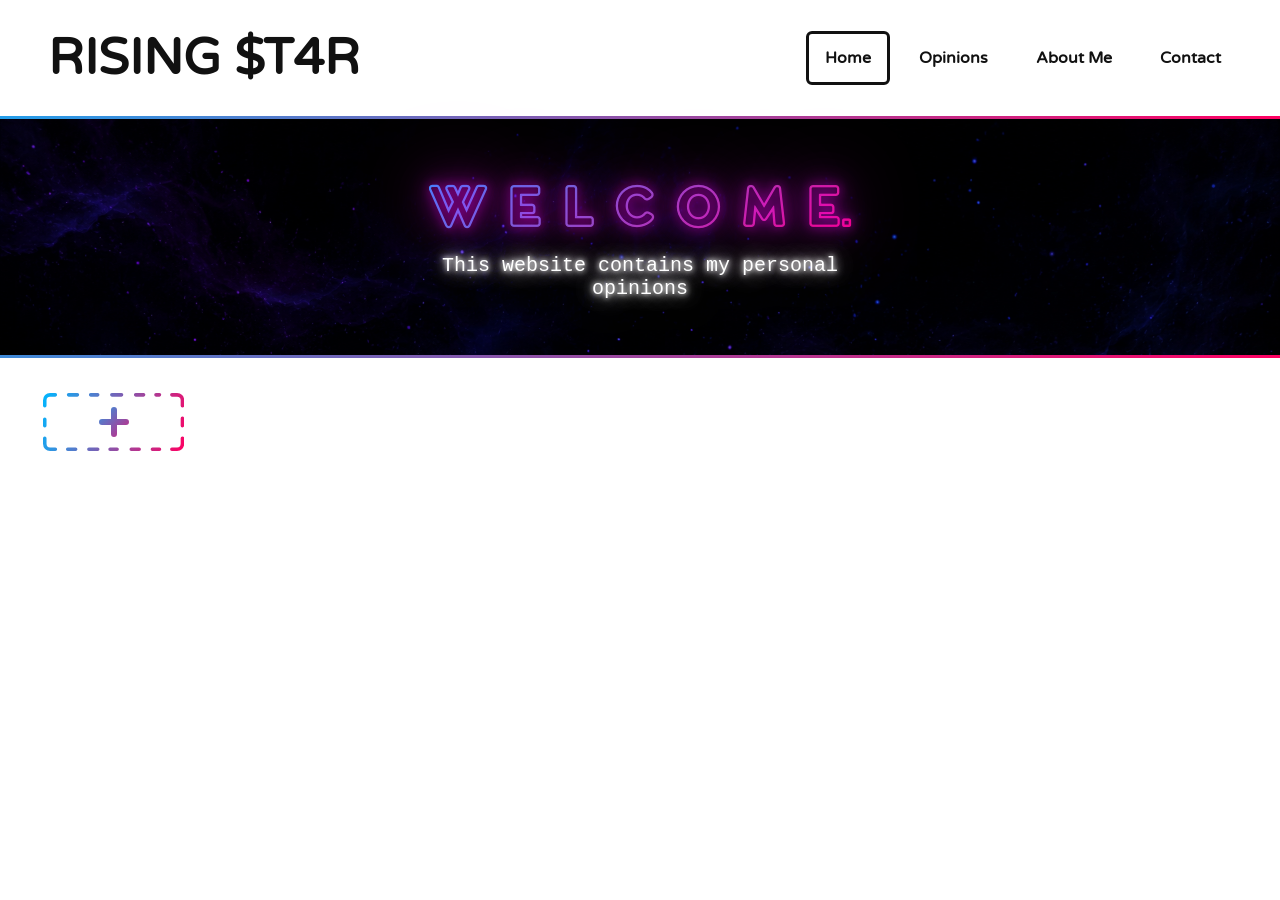
<file: index.html>
<!DOCTYPE html>
<html lang="en">
<head>
    <meta charset="UTF-8">
    <meta name="viewport" content="width=device-width, initial-scale=1.0">
    <title>Home</title>
    <link rel="preconnect" href="https://fonts.googleapis.com">
    <link rel="preconnect" href="https://fonts.gstatic.com" crossorigin>
    <link href="https://fonts.googleapis.com/css2?family=Varela+Round&display=swap" rel="stylesheet">
    <link rel="stylesheet" href="style.css">
    <script src="script.js" defer></script>
</head>
<body>
    <header>

            <p id="logo">RISING $T4R</p>

            <div id="navliste">
                <ul id="navitems">  
                    <li><a href="index.html">Home</a></li>  
                    <li><a href="opinions.html">Opinions</a></li>     
                    <li><a href="about.html">About Me</a></li>
                    <li><a href="contact.html">Contact</a></li>
                </ul>
            </div>

    </header>
    <main>
        <div id="cover">
            <h1 id="neon">W e l c o m e.</h1>
            <p id="pneon">This website contains my personal<br><span class="word-window"><span class="word-glow" aria-hidden="true"><span>opinions</span></span><span class="word-viewport" aria-live="polite"><span id="rotating-word">opinions</span></span></span></p>
        </div>
        <section class="content" id="page-cards" aria-label="Meine Seiten">
            <button class="page-card add-page" id="add-page" type="button" aria-label="Neue Seite erstellen">
                <svg class="add-page-border" viewBox="0 0 160 64" preserveAspectRatio="none" aria-hidden="true">
                    <defs>
                        <linearGradient id="add-page-gradient" gradientUnits="userSpaceOnUse" x1="0" y1="0" x2="160" y2="64">
                            <stop offset="0%" stop-color="rgb(0, 183, 255)"/>
                            <stop offset="100%" stop-color="rgb(255, 0, 98)"/>
                        </linearGradient>
                    </defs>
                    <path d="M14 2H8A6 6 0 0 0 2 8V14 M146 2H152A6 6 0 0 1 158 8V14 M158 50V56A6 6 0 0 1 152 62H146 M14 62H8A6 6 0 0 1 2 56V50 M29 2H39 M54 2H62 M78 2H89 M105 2H114 M128 2H132 M158 28V36 M132 62H124 M109 62H100 M84 62H76 M62 62H52 M37 62H28 M2 36V29" fill="none" stroke="url(#add-page-gradient)" stroke-width="4" stroke-linecap="round" stroke-linejoin="round"/>
                </svg>
                <svg class="add-plus" viewBox="0 0 48 48" aria-hidden="true">
                    <defs>
                        <linearGradient id="add-plus-gradient" x1="0" y1="0" x2="48" y2="48" gradientUnits="userSpaceOnUse">
                            <stop offset="0%" stop-color="rgb(0, 183, 255)"/>
                            <stop offset="100%" stop-color="rgb(255, 0, 98)"/>
                        </linearGradient>
                    </defs>
                    <path d="M24 12V36 M12 24H36" fill="none" stroke="url(#add-plus-gradient)" stroke-width="6" stroke-linecap="round"/>
                </svg>
            </button>
            <form class="page-card page-name-form" id="page-name-form" hidden>
                <input id="page-name" name="name" type="text" size="1" maxlength="60" aria-label="Name der Seite" required>
            </form>
        </section>
    </main>
    <footer></footer>
</body>
</html>
</file>
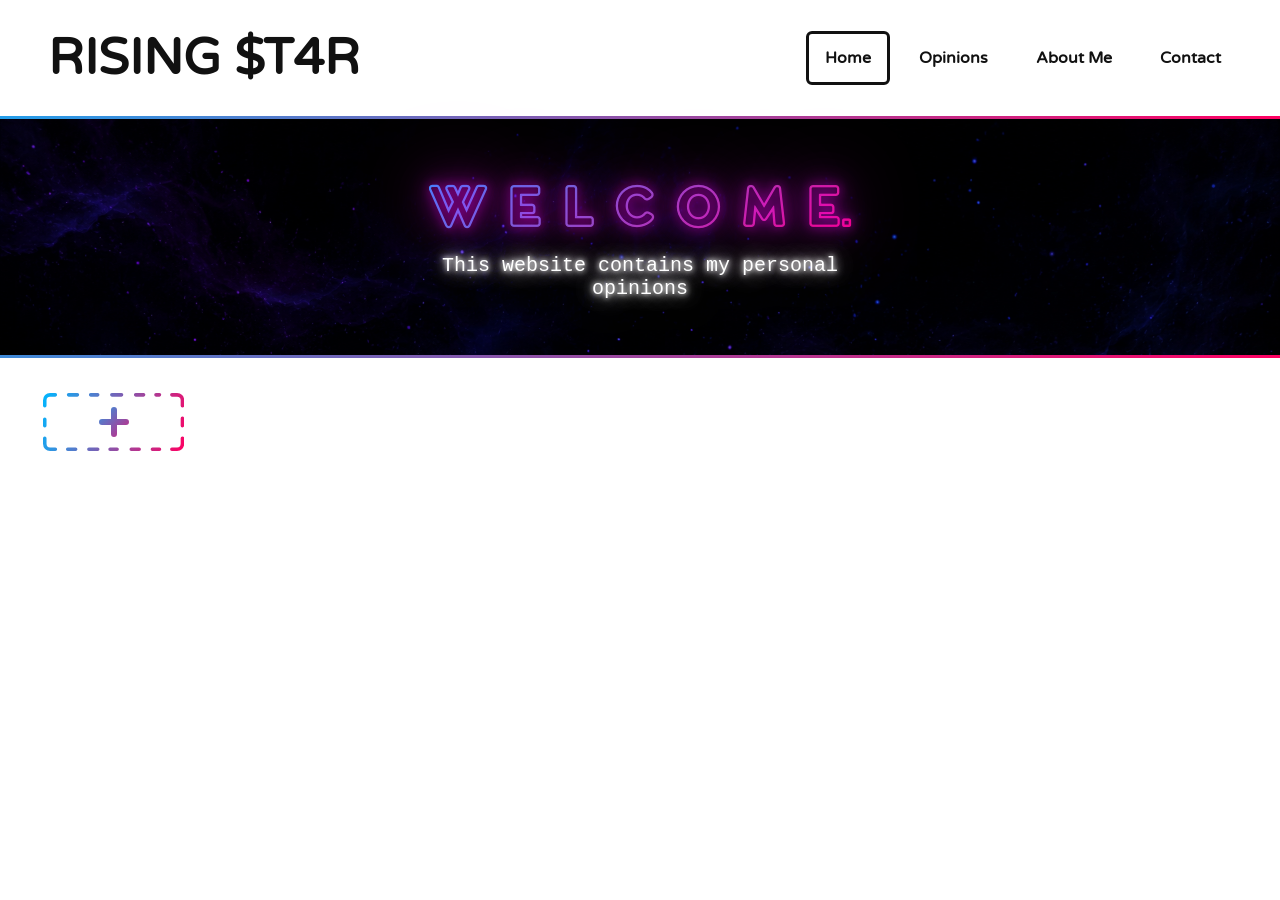
<file: home.html>
<!DOCTYPE html>
<html lang="en">
<head>
    <meta charset="UTF-8">
    <meta name="viewport" content="width=device-width, initial-scale=1.0">
    <title>Home</title>
    <link rel="preconnect" href="https://fonts.googleapis.com">
    <link rel="preconnect" href="https://fonts.gstatic.com" crossorigin>
    <link href="https://fonts.googleapis.com/css2?family=Varela+Round&display=swap" rel="stylesheet">
    <link rel="stylesheet" href="home.css">
    <script src="home.js" defer></script>
</head>
<body>
    <header>

            <p id="logo">RISING $T4R</p>

            <div id="navliste">
                <ul id="navitems">  
                    <li><a href="home.html">Home</a></li>  
                    <li><a href="opinions.html">Opinions</a></li>     
                    <li><a href="about.html">About Me</a></li>
                    <li><a href="contact.html">Contact</a></li>
                </ul>
            </div>

    </header>
    <main>
        <div id="cover">
            <h1 id="neon">W e l c o m e.</h1>
            <p id="pneon">This website contains my personal<br><span class="word-window"><span class="word-glow" aria-hidden="true"><span>opinions</span></span><span class="word-viewport" aria-live="polite"><span id="rotating-word">opinions</span></span></span></p>
        </div>
        <section class="content" id="page-cards" aria-label="Meine Seiten">
            <button class="page-card add-page" id="add-page" type="button" aria-label="Neue Seite erstellen">
                <svg class="add-page-border" viewBox="0 0 160 64" preserveAspectRatio="none" aria-hidden="true">
                    <defs>
                        <linearGradient id="add-page-gradient" gradientUnits="userSpaceOnUse" x1="0" y1="0" x2="160" y2="64">
                            <stop offset="0%" stop-color="rgb(0, 183, 255)"/>
                            <stop offset="100%" stop-color="rgb(255, 0, 98)"/>
                        </linearGradient>
                    </defs>
                    <path d="M14 2H8A6 6 0 0 0 2 8V14 M146 2H152A6 6 0 0 1 158 8V14 M158 50V56A6 6 0 0 1 152 62H146 M14 62H8A6 6 0 0 1 2 56V50 M29 2H39 M54 2H62 M78 2H89 M105 2H114 M128 2H132 M158 28V36 M132 62H124 M109 62H100 M84 62H76 M62 62H52 M37 62H28 M2 36V29" fill="none" stroke="url(#add-page-gradient)" stroke-width="4" stroke-linecap="round" stroke-linejoin="round"/>
                </svg>
                <svg class="add-plus" viewBox="0 0 48 48" aria-hidden="true">
                    <defs>
                        <linearGradient id="add-plus-gradient" x1="0" y1="0" x2="48" y2="48" gradientUnits="userSpaceOnUse">
                            <stop offset="0%" stop-color="rgb(0, 183, 255)"/>
                            <stop offset="100%" stop-color="rgb(255, 0, 98)"/>
                        </linearGradient>
                    </defs>
                    <path d="M24 12V36 M12 24H36" fill="none" stroke="url(#add-plus-gradient)" stroke-width="6" stroke-linecap="round"/>
                </svg>
            </button>
            <form class="page-card page-name-form" id="page-name-form" hidden>
                <input id="page-name" name="name" type="text" size="1" maxlength="60" aria-label="Name der Seite" required>
            </form>
        </section>
    </main>
    <footer></footer>
</body>
</html>
</file>
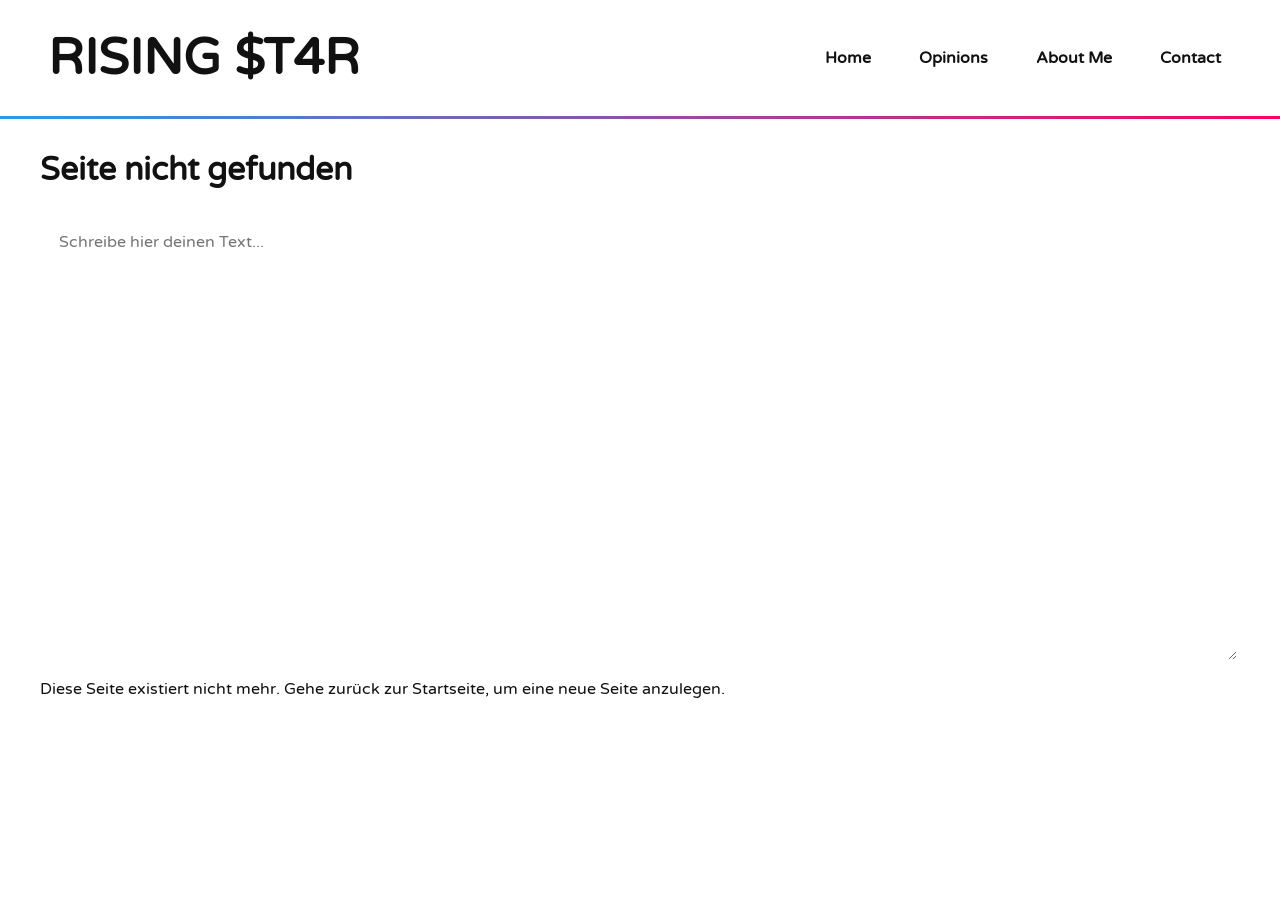
<file: page.html>
<!DOCTYPE html>
<html lang="en">
<head>
    <meta charset="UTF-8">
    <meta name="viewport" content="width=device-width, initial-scale=1.0">
    <title>MindSpace</title>
    <link rel="preconnect" href="https://fonts.googleapis.com">
    <link rel="preconnect" href="https://fonts.gstatic.com" crossorigin>
    <link href="https://fonts.googleapis.com/css2?family=Varela+Round&display=swap" rel="stylesheet">
    <link rel="stylesheet" href="style.css">
    <script src="script.js" defer></script>
    <script src="page.js" defer></script>
</head>
<body>
    <header>
        <p id="logo">RISING $T4R</p>
        <div id="navliste">
            <ul id="navitems">
                <li><a href="index.html">Home</a></li>
                <li><a href="opinions.html">Opinions</a></li>
                <li><a href="about.html">About Me</a></li>
                <li><a href="contact.html">Contact</a></li>
            </ul>
        </div>
    </header>
    <main class="note-main">
        <h1 id="page-title"></h1>
        <textarea id="page-text" placeholder="Schreibe hier deinen Text..."></textarea>
        <p id="page-error" role="status" hidden></p>
    </main>
</body>
</html>
</file>
<file: style.css>
:root{ 
    --layout-width: 100%;
    --rounded-font-family: "Varela Round", "Arial Rounded MT Bold", "Comic Sans MS", "Trebuchet MS", Arial, sans-serif;
}

*,
*::before,
*::after{
    box-sizing: border-box;
}

html,
body{
    width: 100%;
    min-width: 0;
    margin: 0;
    overflow-x: hidden;
}

body{
    background-color: white;
    color: #111;
    font-family: var(--rounded-font-family);
}

body.dark{

    background-color: #111;
}

header{
    display: flex;
    align-items: center;
    justify-content: space-between;
    width: 100%;
    max-width: 100%;
    padding: 20px 40px;
    margin: 0;
    border-bottom: 3px solid transparent;
    border-image: linear-gradient(150deg, rgb(0, 183, 255), rgb(255, 0, 98)) 1;
}

main {
    width: 100%;
    max-width: var(--layout-width);
    margin: 0 auto; 
}

#background{
    width: auto;
}

#logo{
    padding: 5px;
    margin: 0;
    font-weight: bold;
    font-family: var(--rounded-font-family);
    font-size: clamp(30px, 5vw, 50px);
    color: #111;

    border: 3px solid transparent;
    border-radius: 6px;
    cursor: pointer;
}

#logo:hover{
    border-color: #111;
}

body.dark #logo{
    color: white;
}

body.dark #logo:hover{
    border-color: white;
}

#navliste{
    margin: 0; padding: 0;
    width: auto; 
    font-family: var(--rounded-font-family);
    font-weight: bold;
} 

#navitems{ 
    list-style-type: none; 
    margin: 0; padding: 0; 
    display: flex; 
    justify-content: flex-end;
    gap: 10px;
} 

#navitems li a{ 
    display: block; 
    text-align: center; 
    padding: 14px 16px; 
    text-decoration: none; 
    color: #111;
    border: 3px solid transparent;
    border-radius: 6px;
} 

body.dark #navitems li a{
    display: block; 
    text-align: center; 
    padding: 14px 16px; 
    text-decoration: none; 
    color: white;
    border: 3px solid transparent;
    border-radius: 6px;
}

#navitems li a:hover{
    background: linear-gradient(to right, rgb(15, 126, 218), rgb(224, 84, 166)); 
    color: #111;
    border: 3px solid white; 
    border-radius: 8px;
}

body.dark #navitems li a:hover{
    background: linear-gradient(to right, rgb(15, 126, 218), rgb(224, 84, 166));
    color: white;
    border: 3px solid #111;
    border-radius: 8px;
}

#navitems li a.active{
    border: 3px solid #111;
    border-radius: 6px;
}

body.dark #navitems li a.active{
    border: 3px solid white;
    border-radius: 6px;
}

#navitems li a.active:hover{
    background: linear-gradient(to right, rgb(15, 126, 218), rgb(224, 84, 166)); 
    color: #111;
    border: 3px solid #111; 
    border-radius: 6px;
}

body.dark #navitems li a.active:hover{
    background: linear-gradient(to right, rgb(15, 126, 218), rgb(224, 84, 166));
    color: white;
    border: 3px solid white;
    border-radius: 6px;
}

#cover{
    position: relative;
    width: 100%; 
    min-height: 0;
    height: auto;
    padding: clamp(32px, 6vh, 56px) 20px;
    border-bottom: 3px solid transparent;
    border-image: linear-gradient(150deg, rgb(0, 183, 255), rgb(255, 0, 98)) 1;
    display: flex;
    flex-direction: column;
    align-items: center;
    justify-content: center;
    gap: 12px;
}

#cover::before{ 
    content:"";
    position: absolute;
    inset: 0;

    background-image: url("background.png");
    background-size: cover;  
    background-repeat: no-repeat;  
    background-position: center top;

    z-index: 0;
}

#cover h1{
    position: relative;
    z-index: 1;
    margin: 0;
    background: linear-gradient(150deg, rgb(0, 183, 255), rgb(255, 0, 98));
    -webkit-background-clip: text;
    background-clip: text;
    color: transparent;
    font-size: clamp(38px, 8vw, 60px);
    font-weight: 500;
    font-family: neon;
    text-align: center;
    white-space: nowrap;
}

#neon{
    text-shadow:
        0 0 10px rgba(247, 0, 255, 0.514),
        0 0 20px rgba(247, 0, 255, 0.692),
        0 0 40px rgba(247, 0, 255, 0.582),
        0 0 80px rgb(247, 0, 255);
        animation: flicker 3s infinite alternate;
}

@keyframes flicker {
  0% { opacity: 1; }
  5% { opacity: 0.8; }
  10% { opacity: 1; }
  15% { opacity: 0.9; }
  20% { opacity: 1; }
  30% { opacity: 0.85; }
  40% { opacity: 1; }
  100% { opacity: 1; }
}

@font-face {
    font-family: Neon;
    src: url(VOLACROME.otf);
}

#cover p{
    position: relative;
    z-index: 1;
    margin: 0;
    color: white;
    font-size: clamp(16px, 2.5vw, 20px);
    text-align: center;
    font-family: 'Courier New', Courier, monospace;
    white-space: nowrap;
}

#pneon{
    text-shadow:
        0 0 5px rgba(255, 255, 255, 1),
        0 0 10px rgba(255, 255, 255, 0.95),
        0 0 20px rgba(255, 255, 255, 0.8),
        0 0 40px rgba(255, 255, 255, 0.65),
        0 0 60px rgba(255, 255, 255, 0.45);
}

.word-window{
    position: relative;
    display: inline-block;
    width: 8ch;
    height: 1.2em;
    overflow: visible;
    vertical-align: bottom;
}

.word-glow,
.word-viewport{
    position: absolute;
    inset: 0;
}

.word-glow{
    pointer-events: none;
}

.word-viewport{
    overflow: hidden;
    text-shadow: none;
}

.word-glow span,
.word-viewport span{
    position: absolute;
    inset: 0;
}

.word-glow span{
    color: transparent;
    transition: opacity 150ms ease;
    text-shadow:
        0 0 5px rgba(255, 255, 255, 1),
        0 0 10px rgba(255, 255, 255, 0.95),
        0 0 20px rgba(255, 255, 255, 0.8),
        0 0 40px rgba(255, 255, 255, 0.65),
        0 0 60px rgba(255, 255, 255, 0.45);
}

.word-glow .word-entering{
    opacity: 0;
}

.word-viewport span{
    text-shadow: none;
}

.word-window .word-entering{
    animation: word-enter 500ms ease both;
}

.word-window .word-leaving{
    animation: word-leave 500ms ease both;
}

@keyframes word-enter{
    from { transform: translateY(-100%); }
    to { transform: translateY(0); }
}

@keyframes word-leave{
    from { transform: translateY(0); }
    to { transform: translateY(100%); }
}

@media (prefers-reduced-motion: reduce){
    .word-window .word-entering,
    .word-window .word-leaving{
        animation-duration: 1ms;
    }
}

.content{
    display: flex;
    flex-wrap: wrap;
    align-items: stretch;
    gap: 20px;
    padding: clamp(24px, 4vw, 32px) clamp(20px, 4vw, 40px);
}

.page-card{
    box-sizing: border-box;
    flex: 0 0 auto;
    min-height: 64px;
    max-width: 100%;
    padding: 12px 20px;
    border: 3px solid transparent;
    border-radius: 6px;
    color: inherit;
    font-size: 20px;
    font-weight: 700;
    font-family: var(--rounded-font-family);
}

body.dark .page-card{
    color: white;
}

.page-card:not(.add-page){
    border-color: #111;
}

body.dark .page-card:not(.add-page){
    border-color: white;
}

button.page-card{
    font: inherit;
    font-size: 20px;
    font-weight: 700;
    cursor: pointer;
}

.page-card:hover,
.page-card:focus-visible{
    background: linear-gradient(to right, rgb(15, 126, 218), rgb(224, 84, 166));
    color: #111;
}

body.dark .page-card:hover,
body.dark .page-card:focus-visible{
    background: linear-gradient(to right, rgb(15, 126, 218), rgb(224, 84, 166));
    color: white;
}

.add-page{
    position: relative;
    display: grid;
    place-items: center;
    width: 147.2px;
    height: 64px;
    min-width: 0;
    min-height: 0;
    padding: 0;
    background: none;
    border-color: transparent;
}

.add-page-border{
    position: absolute;
    inset: 0;
    width: 100%;
    height: 100%;
    pointer-events: none;
}

.add-plus{
    display: block;
    width: 48px;
    height: 48px;
}

.add-page:hover,
.add-page:focus-visible{
    background: none;
    color: #111;
}

.add-page:hover .add-page-border path,
.add-page:focus-visible .add-page-border path,
.add-page:hover .add-plus path,
.add-page:focus-visible .add-plus path{
    stroke: #111;
}

body.dark .add-page:hover,
body.dark .add-page:focus-visible{
    background: none;
    color: white;
}

body.dark .add-page:hover .add-page-border path,
body.dark .add-page:focus-visible .add-page-border path,
body.dark .add-page:hover .add-plus path,
body.dark .add-page:focus-visible .add-plus path{
    stroke: white;
}

.page-link{
    display: flex;
    align-items: center;
    justify-content: center;
    text-align: center;
    text-decoration: none;
    overflow-wrap: anywhere;
}

.page-name-form{
    display: flex;
    flex: 0 0 auto;
    width: fit-content;
    justify-content: center;
    max-width: 100%;
    padding: 8px;
}

.page-name-form[hidden]{
    display: none;
}

.page-name-form:focus-within{
    border-color: #111;
}

body.dark .page-name-form:focus-within{
    border-color: white;
}

.page-name-form input{
    box-sizing: border-box;
    min-width: 0;
    width: auto;
    max-width: 100%;
    padding: 8px;
    border: 0;
    outline: 0;
    background: transparent;
    color: inherit;
    font: inherit;
    text-align: center;
}

.note-main{
    padding: clamp(24px, 4vw, 32px) clamp(20px, 4vw, 40px);
}

.note-main h1{
    margin: 0 0 24px;
    font-family: var(--rounded-font-family);
    overflow-wrap: anywhere;
}

.note-main textarea{
    box-sizing: border-box;
    display: block;
    width: 100%;
    min-height: clamp(280px, 50vh, 700px);
    padding: 16px;
    border: 3px solid transparent;
    border-radius: 6px;
    font: inherit;
    font-family: var(--rounded-font-family);
    resize: vertical;
}

body.dark .note-main textarea{
    background: #1b1b1b;
    color: white;
}

@media (max-width: 900px){
    header{
        flex-wrap: wrap;
        gap: 12px 16px;
        padding: 16px 20px;
    }

    #navliste{
        flex: 1 1 100%;
    }

    #navitems{
        justify-content: flex-start;
        flex-wrap: wrap;
        gap: 6px;
    }

    #navitems li a,
    body.dark #navitems li a{
        min-height: 44px;
        padding: 10px 12px;
    }

    #cover{
        background-position: center;
    }

    .content{
        align-content: flex-start;
    }
}

@media (max-width: 600px){
    header{
        align-items: flex-start;
        padding: 12px 16px;
    }

    #logo{
        width: 100%;
        text-align: center;
    }

    #navitems{
        display: grid;
        grid-template-columns: repeat(2, minmax(0, 1fr));
        width: 100%;
    }

    #navitems li{
        min-width: 0;
    }

    #navitems li a,
    body.dark #navitems li a{
        height: 100%;
        white-space: normal;
        overflow-wrap: anywhere;
    }

    #cover{
        min-height: 0;
        padding: 24px 12px;
        background-position: center;
    }

    #cover h1{
        line-height: 1.05;
        font-size: clamp(28px, 9vw, 38px);
    }

    #cover p{
        width: auto;
        max-width: 100%;
        line-height: 1.5;
        font-size: clamp(11px, 3.5vw, 16px);
    }

    .word-window{
        width: 8ch;
    }

    .content,
    .note-main{
        padding: 20px 16px;
    }

    .content{
        gap: 10px;
    }

    .page-card{
        min-height: 48px;
        font-size: clamp(14px, 4vw, 16px);
    }

    .page-card:not(.add-page){
        width: auto;
        max-width: 100%;
    }

    .page-link{
        min-height: 48px;
    }

    .add-page{
        width: 112px;
        height: 48px;
    }

    .add-plus{
        width: 36px;
        height: 36px;
    }

    .page-name-form{
        width: 100%;
    }

    .page-name-form input{
        width: 100%;
    }

    .note-main textarea{
        min-height: 55vh;
        padding: 12px;
        font-size: 16px;
    }
}

@media (max-width: 380px){
    #cover{
        min-height: 0;
        padding-block: 20px;
    }

    #cover h1{
        font-size: 28px;
    }

    #cover p{
        font-size: 11px;
    }
}
</file>
<file: home.css>
:root{ 
    --layout-width: 100%;
    --rounded-font-family: "Varela Round", "Arial Rounded MT Bold", "Comic Sans MS", "Trebuchet MS", Arial, sans-serif;
}

*,
*::before,
*::after{
    box-sizing: border-box;
}

html,
body{
    width: 100%;
    min-width: 0;
    margin: 0;
    overflow-x: hidden;
}

body{
    background-color: white;
    color: #111;
    font-family: var(--rounded-font-family);
}

body.dark{

    background-color: #111;
}

header{
    display: flex;
    align-items: center;
    justify-content: space-between;
    width: 100%;
    max-width: 100%;
    padding: 20px 40px;
    margin: 0;
    border-bottom: 3px solid transparent;
    border-image: linear-gradient(150deg, rgb(0, 183, 255), rgb(255, 0, 98)) 1;
}

main {
    width: 100%;
    max-width: var(--layout-width);
    margin: 0 auto; 
}

#background{
    width: auto;
}

#logo{
    padding: 5px;
    margin: 0;
    font-weight: bold;
    font-family: var(--rounded-font-family);
    font-size: clamp(30px, 5vw, 50px);
    color: #111;

    border: 3px solid transparent;
    border-radius: 6px;
    cursor: pointer;
}

#logo:hover{
    border-color: #111;
}

body.dark #logo{
    color: white;
}

body.dark #logo:hover{
    border-color: white;
}

#navliste{
    margin: 0; padding: 0;
    width: auto; 
    font-family: var(--rounded-font-family);
    font-weight: bold;
} 

#navitems{ 
    list-style-type: none; 
    margin: 0; padding: 0; 
    display: flex; 
    justify-content: flex-end;
    gap: 10px;
} 

#navitems li a{ 
    display: block; 
    text-align: center; 
    padding: 14px 16px; 
    text-decoration: none; 
    color: #111;
    border: 3px solid transparent;
    border-radius: 6px;
} 

body.dark #navitems li a{
    display: block; 
    text-align: center; 
    padding: 14px 16px; 
    text-decoration: none; 
    color: white;
    border: 3px solid transparent;
    border-radius: 6px;
}

#navitems li a:hover{
    background: linear-gradient(to right, rgb(15, 126, 218), rgb(224, 84, 166)); 
    color: #111;
    border: 3px solid white; 
    border-radius: 8px;
}

body.dark #navitems li a:hover{
    background: linear-gradient(to right, rgb(15, 126, 218), rgb(224, 84, 166));
    color: white;
    border: 3px solid #111;
    border-radius: 8px;
}

#navitems li a.active{
    border: 3px solid #111;
    border-radius: 6px;
}

body.dark #navitems li a.active{
    border: 3px solid white;
    border-radius: 6px;
}

#navitems li a.active:hover{
    background: linear-gradient(to right, rgb(15, 126, 218), rgb(224, 84, 166)); 
    color: #111;
    border: 3px solid #111; 
    border-radius: 6px;
}

body.dark #navitems li a.active:hover{
    background: linear-gradient(to right, rgb(15, 126, 218), rgb(224, 84, 166));
    color: white;
    border: 3px solid white;
    border-radius: 6px;
}

#cover{
    position: relative;
    width: 100%; 
    min-height: 0;
    height: auto;
    padding: clamp(32px, 6vh, 56px) 20px;
    border-bottom: 3px solid transparent;
    border-image: linear-gradient(150deg, rgb(0, 183, 255), rgb(255, 0, 98)) 1;
    display: flex;
    flex-direction: column;
    align-items: center;
    justify-content: center;
    gap: 12px;
}

#cover::before{ 
    content:"";
    position: absolute;
    inset: 0;

    background-image: url("6008B2A2-7F7C-499F-872D-9C6E4F266EBA.png");
    background-size: cover;  
    background-repeat: no-repeat;  
    background-position: center top;

    z-index: 0;
}

#cover h1{
    position: relative;
    z-index: 1;
    margin: 0;
    background: linear-gradient(150deg, rgb(0, 183, 255), rgb(255, 0, 98));
    -webkit-background-clip: text;
    background-clip: text;
    color: transparent;
    font-size: clamp(38px, 8vw, 60px);
    font-weight: 500;
    font-family: neon;
    text-align: center;
    white-space: nowrap;
}

#neon{
    text-shadow:
        0 0 10px rgba(247, 0, 255, 0.514),
        0 0 20px rgba(247, 0, 255, 0.692),
        0 0 40px rgba(247, 0, 255, 0.582),
        0 0 80px rgb(247, 0, 255);
        animation: flicker 3s infinite alternate;
}

@keyframes flicker {
  0% { opacity: 1; }
  5% { opacity: 0.8; }
  10% { opacity: 1; }
  15% { opacity: 0.9; }
  20% { opacity: 1; }
  30% { opacity: 0.85; }
  40% { opacity: 1; }
  100% { opacity: 1; }
}

@font-face {
    font-family: Neon;
    src: url(VOLACROME.otf);
}

#cover p{
    position: relative;
    z-index: 1;
    margin: 0;
    color: white;
    font-size: clamp(16px, 2.5vw, 20px);
    text-align: center;
    font-family: 'Courier New', Courier, monospace;
    white-space: nowrap;
}

#pneon{
    text-shadow:
        0 0 5px rgba(255, 255, 255, 1),
        0 0 10px rgba(255, 255, 255, 0.95),
        0 0 20px rgba(255, 255, 255, 0.8),
        0 0 40px rgba(255, 255, 255, 0.65),
        0 0 60px rgba(255, 255, 255, 0.45);
}

.word-window{
    position: relative;
    display: inline-block;
    width: 8ch;
    height: 1.2em;
    overflow: visible;
    vertical-align: bottom;
}

.word-glow,
.word-viewport{
    position: absolute;
    inset: 0;
}

.word-glow{
    pointer-events: none;
}

.word-viewport{
    overflow: hidden;
    text-shadow: none;
}

.word-glow span,
.word-viewport span{
    position: absolute;
    inset: 0;
}

.word-glow span{
    color: transparent;
    transition: opacity 150ms ease;
    text-shadow:
        0 0 5px rgba(255, 255, 255, 1),
        0 0 10px rgba(255, 255, 255, 0.95),
        0 0 20px rgba(255, 255, 255, 0.8),
        0 0 40px rgba(255, 255, 255, 0.65),
        0 0 60px rgba(255, 255, 255, 0.45);
}

.word-glow .word-entering{
    opacity: 0;
}

.word-viewport span{
    text-shadow: none;
}

.word-window .word-entering{
    animation: word-enter 500ms ease both;
}

.word-window .word-leaving{
    animation: word-leave 500ms ease both;
}

@keyframes word-enter{
    from { transform: translateY(-100%); }
    to { transform: translateY(0); }
}

@keyframes word-leave{
    from { transform: translateY(0); }
    to { transform: translateY(100%); }
}

@media (prefers-reduced-motion: reduce){
    .word-window .word-entering,
    .word-window .word-leaving{
        animation-duration: 1ms;
    }
}

.content{
    display: flex;
    flex-wrap: wrap;
    align-items: stretch;
    gap: 20px;
    padding: clamp(24px, 4vw, 32px) clamp(20px, 4vw, 40px);
}

.page-card{
    box-sizing: border-box;
    flex: 0 0 auto;
    min-height: 64px;
    max-width: 100%;
    padding: 12px 20px;
    border: 3px solid transparent;
    border-radius: 6px;
    color: inherit;
    font-size: 20px;
    font-weight: 700;
    font-family: var(--rounded-font-family);
}

body.dark .page-card{
    color: white;
}

.page-card:not(.add-page){
    border-color: #111;
}

body.dark .page-card:not(.add-page){
    border-color: white;
}

button.page-card{
    font: inherit;
    font-size: 20px;
    font-weight: 700;
    cursor: pointer;
}

.page-card:hover,
.page-card:focus-visible{
    background: linear-gradient(to right, rgb(15, 126, 218), rgb(224, 84, 166));
    color: #111;
}

body.dark .page-card:hover,
body.dark .page-card:focus-visible{
    background: linear-gradient(to right, rgb(15, 126, 218), rgb(224, 84, 166));
    color: white;
}

.add-page{
    position: relative;
    display: grid;
    place-items: center;
    width: 147.2px;
    height: 64px;
    min-width: 0;
    min-height: 0;
    padding: 0;
    background: none;
    border-color: transparent;
}

.add-page-border{
    position: absolute;
    inset: 0;
    width: 100%;
    height: 100%;
    pointer-events: none;
}

.add-plus{
    display: block;
    width: 48px;
    height: 48px;
}

.add-page:hover,
.add-page:focus-visible{
    background: none;
    color: #111;
}

.add-page:hover .add-page-border path,
.add-page:focus-visible .add-page-border path,
.add-page:hover .add-plus path,
.add-page:focus-visible .add-plus path{
    stroke: #111;
}

body.dark .add-page:hover,
body.dark .add-page:focus-visible{
    background: none;
    color: white;
}

body.dark .add-page:hover .add-page-border path,
body.dark .add-page:focus-visible .add-page-border path,
body.dark .add-page:hover .add-plus path,
body.dark .add-page:focus-visible .add-plus path{
    stroke: white;
}

.page-link{
    display: flex;
    align-items: center;
    justify-content: center;
    text-align: center;
    text-decoration: none;
    overflow-wrap: anywhere;
}

.page-name-form{
    display: flex;
    flex: 0 0 auto;
    width: fit-content;
    justify-content: center;
    max-width: 100%;
    padding: 8px;
}

.page-name-form[hidden]{
    display: none;
}

.page-name-form:focus-within{
    border-color: #111;
}

body.dark .page-name-form:focus-within{
    border-color: white;
}

.page-name-form input{
    box-sizing: border-box;
    min-width: 0;
    width: auto;
    max-width: 100%;
    padding: 8px;
    border: 0;
    outline: 0;
    background: transparent;
    color: inherit;
    font: inherit;
    text-align: center;
}

.note-main{
    padding: clamp(24px, 4vw, 32px) clamp(20px, 4vw, 40px);
}

.note-main h1{
    margin: 0 0 24px;
    font-family: var(--rounded-font-family);
    overflow-wrap: anywhere;
}

.note-main textarea{
    box-sizing: border-box;
    display: block;
    width: 100%;
    min-height: clamp(280px, 50vh, 700px);
    padding: 16px;
    border: 3px solid transparent;
    border-radius: 6px;
    font: inherit;
    font-family: var(--rounded-font-family);
    resize: vertical;
}

body.dark .note-main textarea{
    background: #1b1b1b;
    color: white;
}

@media (max-width: 900px){
    header{
        flex-wrap: wrap;
        gap: 12px 16px;
        padding: 16px 20px;
    }

    #navliste{
        flex: 1 1 100%;
    }

    #navitems{
        justify-content: flex-start;
        flex-wrap: wrap;
        gap: 6px;
    }

    #navitems li a,
    body.dark #navitems li a{
        min-height: 44px;
        padding: 10px 12px;
    }

    #cover{
        background-position: center;
    }

    .content{
        align-content: flex-start;
    }
}

@media (max-width: 600px){
    header{
        align-items: flex-start;
        padding: 12px 16px;
    }

    #logo{
        width: 100%;
        text-align: center;
    }

    #navitems{
        display: grid;
        grid-template-columns: repeat(2, minmax(0, 1fr));
        width: 100%;
    }

    #navitems li{
        min-width: 0;
    }

    #navitems li a,
    body.dark #navitems li a{
        height: 100%;
        white-space: normal;
        overflow-wrap: anywhere;
    }

    #cover{
        min-height: 0;
        padding: 24px 12px;
        background-position: center;
    }

    #cover h1{
        line-height: 1.05;
        font-size: clamp(28px, 9vw, 38px);
    }

    #cover p{
        width: auto;
        max-width: 100%;
        line-height: 1.5;
        font-size: clamp(11px, 3.5vw, 16px);
    }

    .word-window{
        width: 8ch;
    }

    .content,
    .note-main{
        padding: 20px 16px;
    }

    .content{
        gap: 10px;
    }

    .page-card{
        min-height: 48px;
        font-size: clamp(14px, 4vw, 16px);
    }

    .page-card:not(.add-page){
        width: auto;
        max-width: 100%;
    }

    .page-link{
        min-height: 48px;
    }

    .add-page{
        width: 112px;
        height: 48px;
    }

    .add-plus{
        width: 36px;
        height: 36px;
    }

    .page-name-form{
        width: 100%;
    }

    .page-name-form input{
        width: 100%;
    }

    .note-main textarea{
        min-height: 55vh;
        padding: 12px;
        font-size: 16px;
    }
}

@media (max-width: 380px){
    #cover{
        min-height: 0;
        padding-block: 20px;
    }

    #cover h1{
        font-size: 28px;
    }

    #cover p{
        font-size: 11px;
    }
}
</file>
